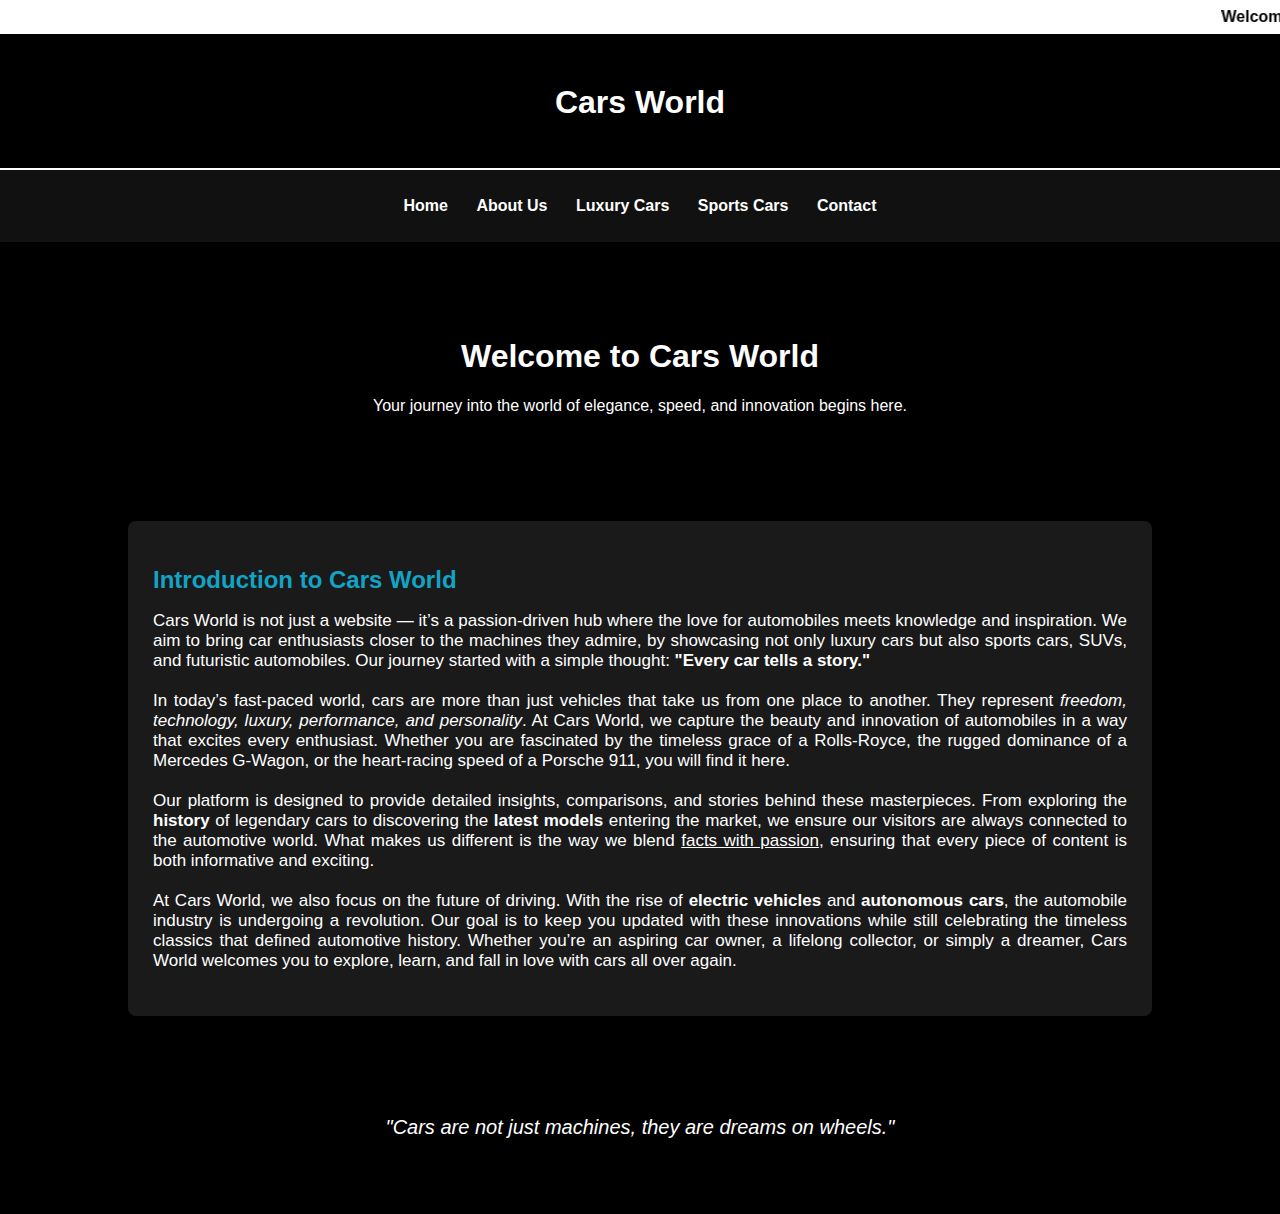
<file: index.html>
<!DOCTYPE html>
<html lang="en">

<head>
    <meta charset="UTF-8">
    <meta name="viewport" content="width=device-width, initial-scale=1.0">
    <title>Cars World - Home</title>
    <link rel="stylesheet" href="style.css">
</head>

<body>

    <marquee>Welcome to Cars World</marquee>

    <header>
        <div class="container">
            <h1><b>Cars World</b></h1>
        </div>
    </header>

    <nav>
        <div class="container">
            <a href="index.html">Home</a>
            <a href="about.html">About Us</a>
            <a href="Luxury.html">Luxury Cars</a>
            <a href="sportscar.html">Sports Cars</a>
            <a href="Contact.html">Contact</a>
        </div>
    </nav>

    <div class="container">

        <div class="home_image">
            <h1>Welcome to Cars World</h1>
            <p>Your journey into the world of elegance, speed, and innovation begins here.</p>
        </div>

        <section class="intro">
            <h2>Introduction to Cars World</h2>
            <p>
                Cars World is not just a website — it’s a passion-driven hub where the love for automobiles meets knowledge and inspiration. 
                We aim to bring car enthusiasts closer to the machines they admire, by showcasing not only luxury cars but also sports cars, SUVs, and futuristic automobiles. 
                Our journey started with a simple thought: <b>"Every car tells a story."</b> 
            </p>
            <p>
                In today’s fast-paced world, cars are more than just vehicles that take us from one place to another. 
                They represent <i>freedom, technology, luxury, performance, and personality</i>. 
                At Cars World, we capture the beauty and innovation of automobiles in a way that excites every enthusiast. 
                Whether you are fascinated by the timeless grace of a Rolls-Royce, the rugged dominance of a Mercedes G-Wagon, or the heart-racing speed of a Porsche 911, you will find it here. 
            </p>
            <p>
                Our platform is designed to provide detailed insights, comparisons, and stories behind these masterpieces. 
                From exploring the <b>history</b> of legendary cars to discovering the <b>latest models</b> entering the market, we ensure our visitors are always connected to the automotive world. 
                What makes us different is the way we blend <u>facts with passion</u>, ensuring that every piece of content is both informative and exciting.
            </p>
            <p>
                At Cars World, we also focus on the future of driving. With the rise of <b>electric vehicles</b> and <b>autonomous cars</b>, 
                the automobile industry is undergoing a revolution. Our goal is to keep you updated with these innovations while still celebrating the timeless classics that defined automotive history. 
                Whether you’re an aspiring car owner, a lifelong collector, or simply a dreamer, Cars World welcomes you to explore, learn, and fall in love with cars all over again.
            </p>
        </section>

        <div class="tagline">
            <p><i>"Cars are not just machines, they are dreams on wheels."</i></p>
        </div>
    </div>

</body>

</html>
</file>
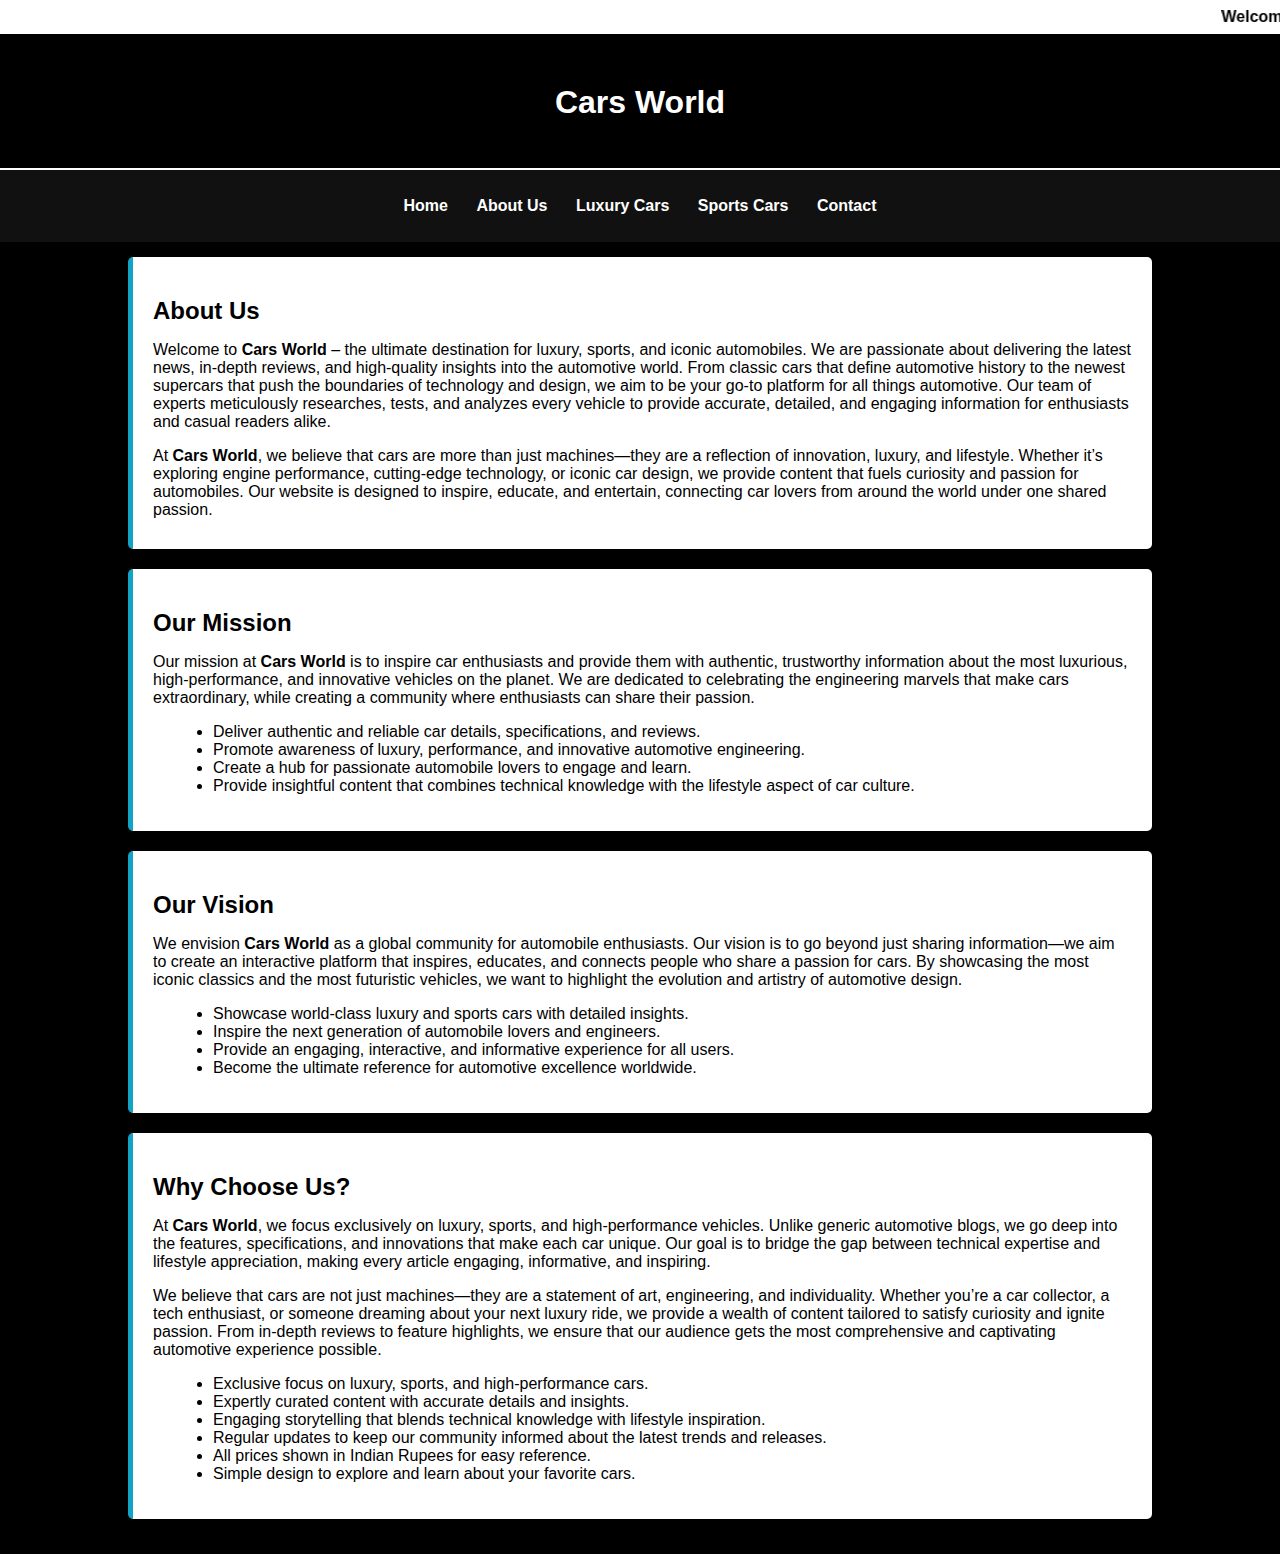
<file: about.html>
<!DOCTYPE html>
<html lang="en">

<head>
    <meta charset="UTF-8">
    <meta name="viewport" content="width=device-width, initial-scale=1.0">
    <title>Cars World - About Us</title>
    <link rel="stylesheet" href="style.css">
</head>

<body>

    <marquee>Welcome to Cars World</marquee>

    <header>
        <div class="container">
            <h1><b>Cars World</b></h1>
        </div>
    </header>

    <nav>
        <div class="container">
            <a href="index.html">Home</a>
            <a href="about.html">About Us</a>
            <a href="Luxury.html">Luxury Cars</a>
            <a href="sportscar.html">Sports Cars</a>
            <a href="Contact.html">Contact</a>
        </div>
    </nav>
 <main class="container">
    <section class="about-section">
        <h2>About Us</h2>
        <p>
            Welcome to <b>Cars World</b> – the ultimate destination for luxury, sports, and iconic automobiles. 
            We are passionate about delivering the latest news, in-depth reviews, and high-quality insights into the automotive world. 
            From classic cars that define automotive history to the newest supercars that push the boundaries of technology and design, 
            we aim to be your go-to platform for all things automotive. Our team of experts meticulously researches, tests, and analyzes every vehicle to provide accurate, detailed, and engaging information for enthusiasts and casual readers alike. 
        </p>
        <p>
            At <b>Cars World</b>, we believe that cars are more than just machines—they are a reflection of innovation, luxury, and lifestyle. 
            Whether it’s exploring engine performance, cutting-edge technology, or iconic car design, we provide content that fuels curiosity and passion for automobiles. 
            Our website is designed to inspire, educate, and entertain, connecting car lovers from around the world under one shared passion.
        </p>
    </section>

    <section class="about-section">
        <h2>Our Mission</h2>
        <p>
            Our mission at <b>Cars World</b> is to inspire car enthusiasts and provide them with authentic, trustworthy information about the most luxurious, high-performance, and innovative vehicles on the planet. 
            We are dedicated to celebrating the engineering marvels that make cars extraordinary, while creating a community where enthusiasts can share their passion.
        </p>
        <ul>
            <li>Deliver authentic and reliable car details, specifications, and reviews.</li>
            <li>Promote awareness of luxury, performance, and innovative automotive engineering.</li>
            <li>Create a hub for passionate automobile lovers to engage and learn.</li>
            <li>Provide insightful content that combines technical knowledge with the lifestyle aspect of car culture.</li>
        </ul>
    </section>

    <section class="about-section">
        <h2>Our Vision</h2>
        <p>
            We envision <b>Cars World</b> as a global community for automobile enthusiasts. 
            Our vision is to go beyond just sharing information—we aim to create an interactive platform that inspires, educates, and connects people who share a passion for cars. 
            By showcasing the most iconic classics and the most futuristic vehicles, we want to highlight the evolution and artistry of automotive design.
        </p>
        <ul>
            <li>Showcase world-class luxury and sports cars with detailed insights.</li>
            <li>Inspire the next generation of automobile lovers and engineers.</li>
            <li>Provide an engaging, interactive, and informative experience for all users.</li>
            <li>Become the ultimate reference for automotive excellence worldwide.</li>
        </ul>
    </section>

    <section class="about-section">
        <h2>Why Choose Us?</h2>
        <p>
            At <b>Cars World</b>, we focus exclusively on luxury, sports, and high-performance vehicles. Unlike generic automotive blogs, we go deep into the features, specifications, and innovations that make each car unique. 
            Our goal is to bridge the gap between technical expertise and lifestyle appreciation, making every article engaging, informative, and inspiring.
        </p>
        <p>
            We believe that cars are not just machines—they are a statement of art, engineering, and individuality. 
            Whether you’re a car collector, a tech enthusiast, or someone dreaming about your next luxury ride, we provide a wealth of content tailored to satisfy curiosity and ignite passion. 
            From in-depth reviews to feature highlights, we ensure that our audience gets the most comprehensive and captivating automotive experience possible.
        </p>
        <ul>
            <li>Exclusive focus on luxury, sports, and high-performance cars.</li>
            <li>Expertly curated content with accurate details and insights.</li>
            <li>Engaging storytelling that blends technical knowledge with lifestyle inspiration.</li>
            <li>Regular updates to keep our community informed about the latest trends and releases.</li>
            <li>All prices shown in Indian Rupees for easy reference.</li>
            <li>Simple design to explore and learn about your favorite cars.</li>


        </ul>
    </section>
</main>

</body>
</html>
</file>
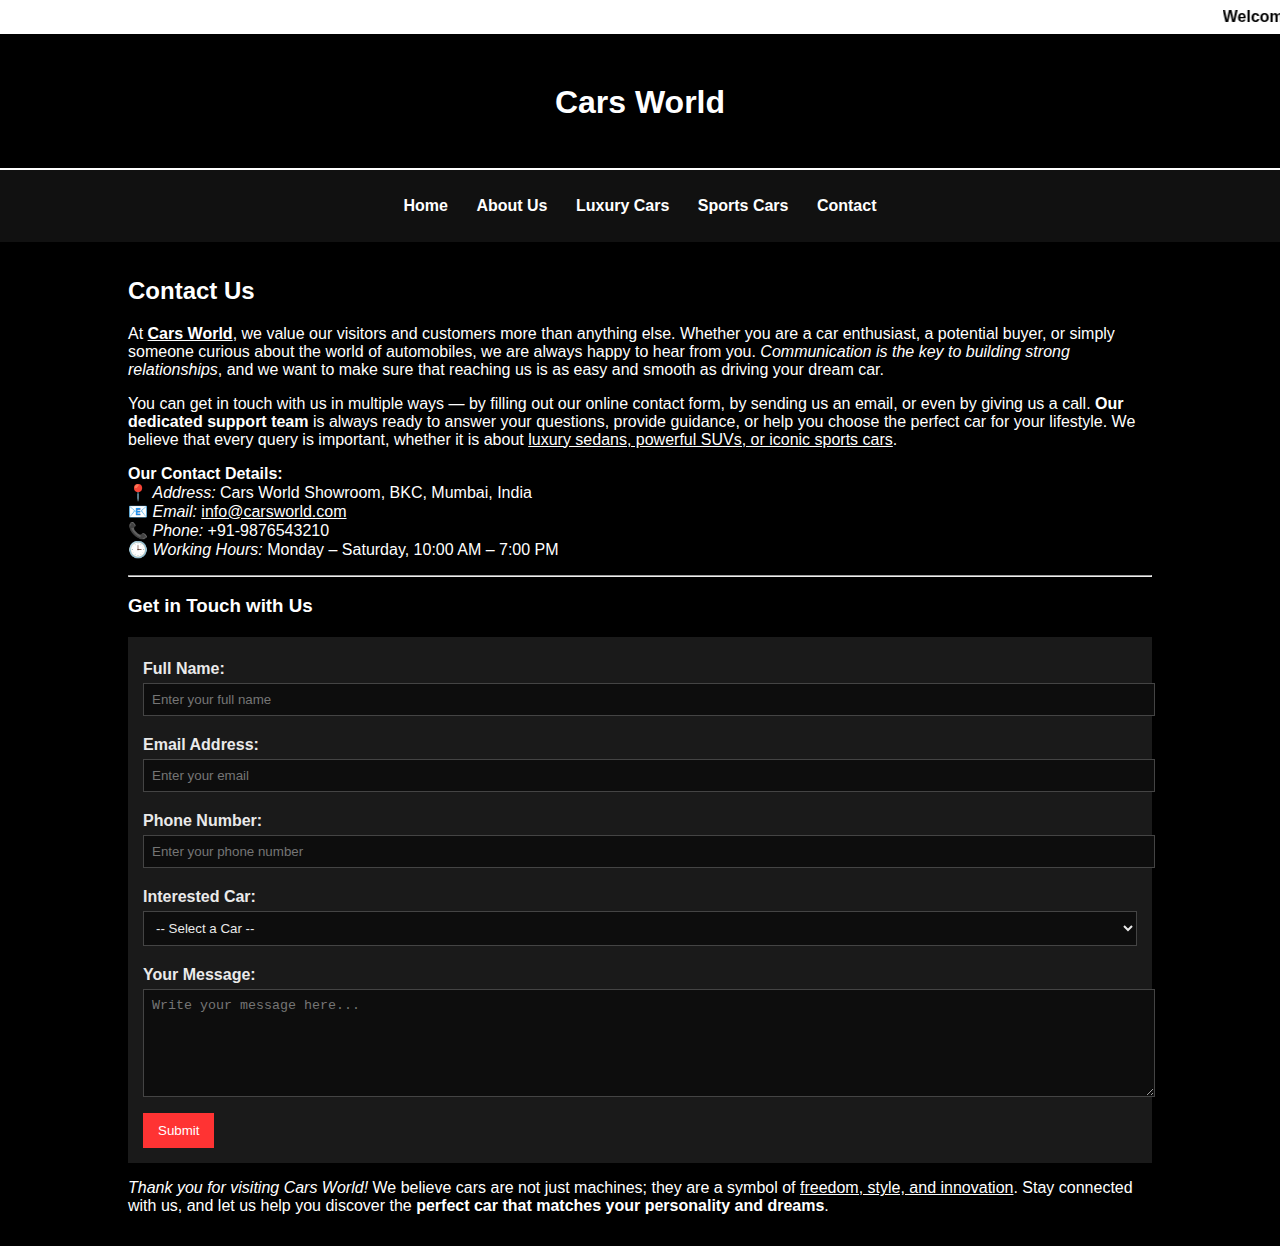
<file: Contact.html>
<!DOCTYPE html>
<html lang="en">

<head>
    <meta charset="UTF-8">
    <meta name="viewport" content="width=device-width, initial-scale=1.0">
    <title>Cars World - Contact</title>
    <link rel="stylesheet" href="style.css">
</head>

<body>

    <marquee>Welcome to Cars World</marquee>

    <header>
        <div class="container">
            <h1><b>Cars World</b></h1>
        </div>
    </header>

    <nav>
        <div class="container">
            <a href="index.html">Home</a>
            <a href="about.html">About Us</a>
            <a href="Luxury.html">Luxury Cars</a>
            <a href="sportscar.html">Sports Cars</a>
            <a href="Contact.html">Contact</a>
        </div>
    </nav>

    <div class="container">
        <h2>Contact Us</h2>

        <p>
            At <b><u>Cars World</u></b>, we value our visitors and customers more than anything else.
            Whether you are a car enthusiast, a potential buyer, or simply someone curious about the world of
            automobiles,
            we are always happy to hear from you. <i>Communication is the key to building strong relationships</i>,
            and we want to make sure that reaching us is as easy and smooth as driving your dream car.
        </p>

        <p>
            You can get in touch with us in multiple ways — by filling out our online contact form,
            by sending us an email, or even by giving us a call. <b>Our dedicated support team</b>
            is always ready to answer your questions, provide guidance, or help you choose the perfect
            car for your lifestyle. We believe that every query is important, whether it is about
            <u>luxury sedans, powerful SUVs, or iconic sports cars</u>.
        </p>

        <p>
            <b>Our Contact Details:</b><br>
            📍 <i>Address:</i> Cars World Showroom, BKC, Mumbai, India<br>
            📧 <i>Email:</i> <u>info@carsworld.com</u><br>
            📞 <i>Phone:</i> +91-9876543210<br>
            🕒 <i>Working Hours:</i> Monday – Saturday, 10:00 AM – 7:00 PM
        </p>

        <hr>

        <h3>Get in Touch with Us</h3>
        <form class="contact-form" onsubmit="return validateForm()">
            <label for="name">Full Name:</label>
            <input type="text" id="name" name="name" placeholder="Enter your full name">

            <label for="email">Email Address:</label>
            <input type="email" id="email" name="email" placeholder="Enter your email">

            <label for="phone">Phone Number:</label>
            <input type="tel" id="phone" name="phone" placeholder="Enter your phone number">

            <label for="car">Interested Car:</label>
            <select id="car" name="car">
                <option value="">-- Select a Car --</option>
                <option value="rolls">Rolls-Royce Phantom</option>
                <option value="mercedes">Mercedes-Benz G-Class</option>
                <option value="rangerover">Range Rover Autobiography</option>
                <option value="bugatti">Bugatti Chiron</option>
                <option value="chevrolet">Chevrolet Corvette E-Ray</option>
                <option value="porsche">Porsche 911 Carrera</option>
                <option value="other">Other</option>
            </select>

            <label for="message">Your Message:</label>
            <textarea id="message" name="message" rows="6" placeholder="Write your message here..."></textarea>

            <button type="submit">Submit</button>
        </form>

        <p>
            <i>Thank you for visiting Cars World!</i> We believe cars are not just machines; they are a symbol of
            <u>freedom, style, and innovation</u>. Stay connected with us, and let us help you discover the
            <b>perfect car that matches your personality and dreams</b>.
    </div>
    <script>
        function validateForm() {
            var name = document.getElementById("name").value.trim();
            var email = document.getElementById("email").value.trim();
            var message = document.getElementById("message").value.trim();
            var car = document.getElementById("car").value;


            if (name == "" || email == "" || message == "") {
                alert("You have not filled all the required fields. Please complete the form before submitting.");
                return false;
            }

            if (car == "") {
                alert("Please select a car you are interested in.");
                return false;
            }

            alert("Thank you, " + name + "! Your enquiry has been submitted successfully.");
            return true;
        }

    </script>
</body>

</html>
</file>
<file: style.css>
body {
    font-family: Arial, sans-serif;
    background-color: #000000;
    color: #FFFFFF; 
    margin: 0;
    padding: 0;
}

.container {
    width: 80%;
    margin: auto;
    overflow: hidden;
    padding: 15px; 
}

marquee {
    background-color: #FFFFFF;
    color: #000000;
    padding: 8px;
    font-weight: bold;
}

header {
    background-color: #000000;
    color: #FFFFFF;
    padding: 10px 0; 
    text-align: center;
    border-bottom: 2px solid #FFFFFF; 
}
nav {
    background-color: #111111;
    text-align: center;
}

nav a {
    color: #FFFFFF;
    text-decoration: none;
    padding: 12px;
    display: inline-block;
    font-weight: bold;
}

nav a:hover {
    background-color: #333333;
}

/* Intro Section */
.intro {
    background: #1a1a1a;
    padding: 25px;
    border-radius: 8px;
    margin-bottom: 30px;
}

.intro h2 {
    color: #13a4c5;
    margin-bottom: 15px;
}

.intro p {
    margin-bottom: 20px;
    text-align: justify;
    font-size: 17px;
}

.tagline {
    background: url('https://i.pinimg.com/1200x/21/c9/f2/21c9f277964ee5d97ff894d03a92320b.jpg') no-repeat center center/cover;
    color: #FFFFFF; 
    text-align: center;
    padding: 40px 20px;
    margin-top: 40px;
    font-size: 20px;
    font-style: italic;
    border-radius: 8px;
    text-shadow: 1px 1px 4px rgba(0,0,0,0.7);
}

.about-section {
    background-color: #fff;
    padding: 20px;
    margin-bottom: 20px;
    border-left: 5px solid #13a4c5;
    border-radius: 5px;
}

.about-section h2 {
    color: #000000;
    margin-bottom: 10px;
}

.about-section p {
    color: #000000;
    margin-bottom: 10px;
}

.about-section ul {
    color: #000000;
    margin-left: 20px;
    list-style-type: disc;
}

table {
    width: 100%;
    border-collapse: collapse;
    margin-top: 20px;
}

th, td {
    border: 1px solid #FFFFFF;
    padding: 10px;
    text-align: left;
}

th {
    background-color: #000000;
    color: #FFFFFF; 
}

td {
    background-color: #1A1A1A;
    color: #FFFFFF;
}


.contact-form {
    background-color: #1A1A1A;
    padding: 15px;
    margin-top: 20px;
}

.contact-form label {
    display: block;
    margin: 8px 0 5px;
    font-weight: bold;
    color: #EAEAEA;
}

.contact-form input,
.contact-form select,
.contact-form textarea {
    width: 100%;
    padding: 8px;
    margin-bottom: 12px;
    border: 1px solid #444;
    background-color: #0D0D0D;
    color: #EAEAEA;
}

.contact-form button {
    background-color: #FF3333;
    color: #FFF;
    padding: 10px 15px;
    border: none;
    cursor: pointer;
}

.home_image {
    text-align: center;
    background: linear-gradient(rgba(0,0,0,0.7), rgba(0,0,0,0.7)),
        url("https://i.pinimg.com/736x/7a/e6/75/7ae6751663ca1627074a98481d4990dc.jpg");
    background-size: cover;
    background-position: center;
    padding: 60px 20px;
    margin-bottom: 30px;
    border-radius: 10px;
} 

.sports_image {
     text-align: center;
    background: linear-gradient(rgba(0,0,0,0.7), rgba(0,0,0,0.7)),
        url("https://images.pexels.com/photos/30877637/pexels-photo-30877637.jpeg");
    background-size: cover;
    background-position: center;
    padding: 60px 20px;
    margin-bottom: 30px;
    border-radius: 10px;

}

.luxury_image {
     text-align: center;
    background: linear-gradient(rgba(0,0,0,0.7), rgba(0,0,0,0.7)),
        url("https://i.pinimg.com/1200x/b8/7b/2a/b87b2a975b2119556f33546f3f5cc8ff.jpg");
    background-size: cover;
    background-position: center;
    padding: 60px 20px;
    margin-bottom: 30px;
    border-radius: 10px;
}

.hero h1 {
    font-size: 2.8rem;
    color: #ffffff;
}

.hero p {
    font-size: 1.2rem;
    margin-top: 10px;
    color: #dddddd;
}
</file>
